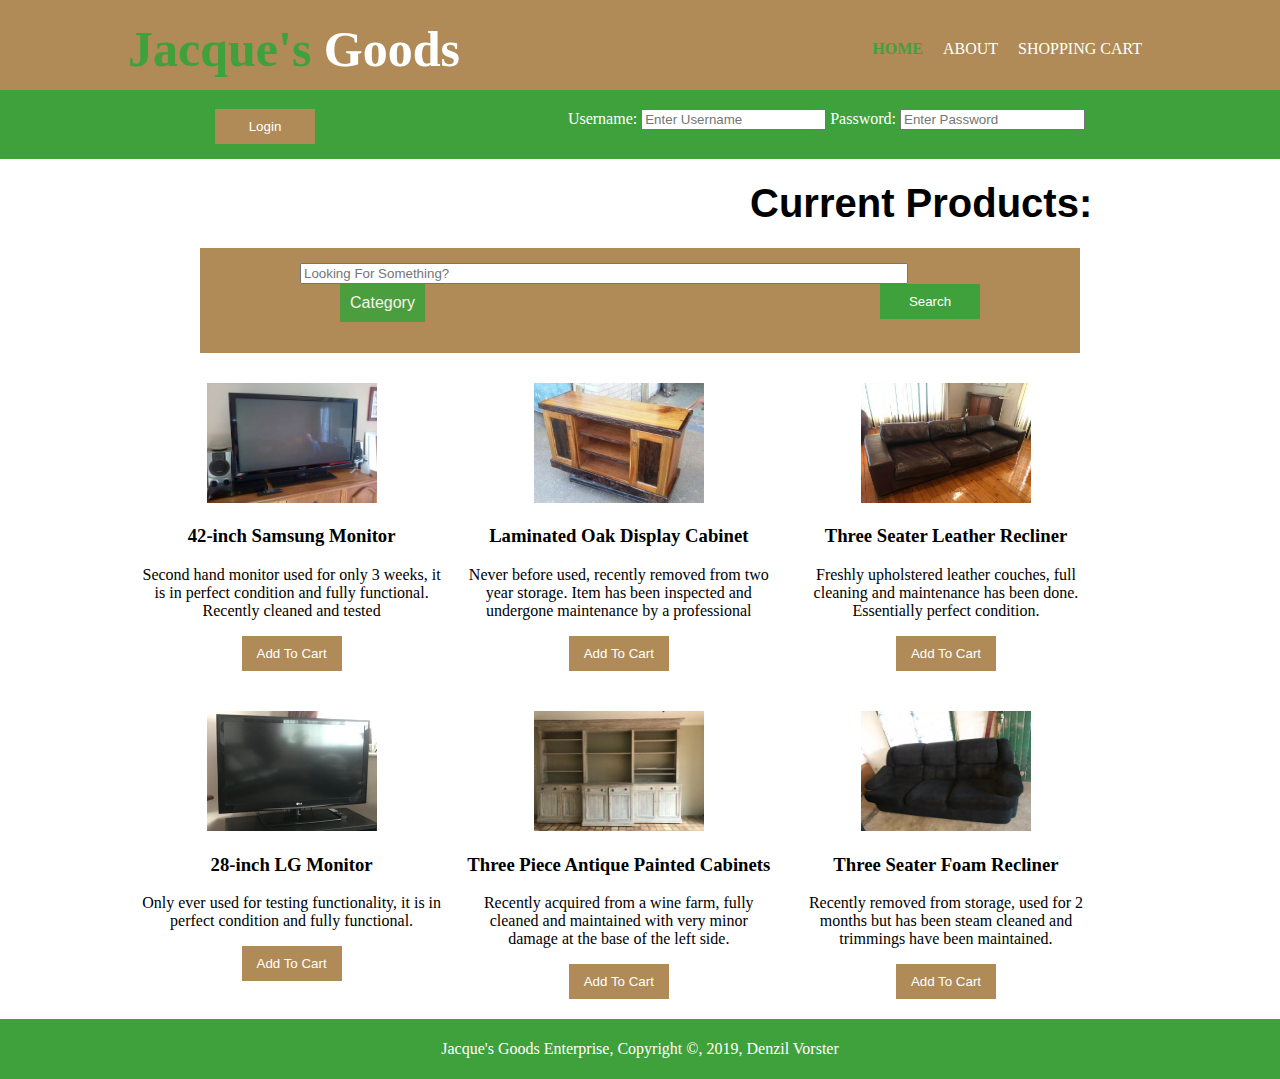
<file: index.html>
<!DOCTYPE html>
<html lang="en" dir="ltr">
  <head>
    <meta charset="utf-8">
    <meta name = "viewport" content = "width = device-width">
    <meta name = "description" content = "Come on in and take alook, theres bound to eb something cheap and useful even for you!">
    <meta name = "keyword" content = "sale, household, appliances, tools, hardware, second hand">
    <meta name = "author" content = "Denzil Vorster">
      <title>Jacque's Goods | Welcome</title>
    <link rel = "stylesheet" href = "./css/style.css">
  </head>
  
  <header>
      <div class = "container">
        <div id = "branding">
          <h1><span class = "highlight">Jacque's</span> Goods</h1>
         </div>
         <nav>
          <ul>
            <li class = "current"><a href = "index.html">Home</a></li>
            <li><a href = "about.html">About</a></li>
            <li><a href = "shoppingCart.html">Shopping Cart</a></li>
          </ul>
        </nav>
      </div>
    </header>
  
  <body>
    

	<section id = "loginSec">
			<div class = "dark">
				<button type = "submit" class = "loginButton">Login</button>
				<form>
					Username:
					<input type = "username" placeholder = "Enter Username" id = "usernameL">
					Password:
					<input type = "password" placeholder = "Enter Password" id = "passwordL">
				</form>
			</div>
	</section>
	<section id = "goodsTitle">
		<form>
			<h1>Current Products:<h1>
		</form>
	</section>
	<section id = "searchBar">
		<div class = "container">
			<input type = "text" placeholder = "Looking For Something?" id = "searchBox">
			<nav>
				<ul>
					<li><a href = "#">Category</a>
						<ul>
							<li><a href = "#">Appliances</a></li>
							<li><a href = "#">Furniture</a></li>
							<li><a href = "#">Hardware</a></li>
							<li><a href = "#">Tools</a></li>
						</ul>
					</li>
				</ul>
			</nav>
			<button type = "submit" class = "button_1">Search</button>
		</div>
    </section>
    <section id = "boxes">
      <div class = "container">
        <div class = "box">
          <img src = "./img/tv1.png">
          <h3>42-inch Samsung Monitor</h3>
          <p>Second hand monitor used for only 3 weeks, it is in perfect condition and fully functional. Recently cleaned and tested</p>
		  <button type = "submit" class = "addToCart">Add To Cart</button>
        </div>
        <div class = "box">
          <img src = "./img/cuboard1.png">
          <h3>Laminated Oak Display Cabinet</h3>
          <p>Never before used, recently removed from two year storage. Item has been inspected and undergone maintenance by a professional</p>
		  <button type = "submit" class = "addToCart">Add To Cart</button>
        </div>
        <div class = "box">
          <img src = "./img/couch1.png">
          <h3>Three Seater Leather Recliner</h3>
          <p>Freshly upholstered leather couches, full cleaning and maintenance has been done. Essentially perfect condition.</p>
		  <button type = "submit" class = "addToCart">Add To Cart</button>
        </div>
      </div>
    </section>
	
	<section id = "boxes">
      <div class = "container">
        <div class = "box">
          <img src = "./img/tv2.png">
          <h3>28-inch LG Monitor</h3>
          <p>Only ever used for testing functionality, it is in perfect condition and fully functional.</p>
		  <button type = "submit" class = "addToCart">Add To Cart</button>
        </div>
        <div class = "box">
          <img src = "./img/cuboard2.png">
          <h3>Three Piece Antique Painted Cabinets</h3>
          <p>Recently acquired from a wine farm, fully cleaned and maintained with very minor damage at the base of the left side.</p>
		  <button type = "submit" class = "addToCart">Add To Cart</button>
        </div>
        <div class = "box">
          <img src = "./img/couch2.png">
          <h3>Three Seater Foam Recliner</h3>
          <p>Recently removed from storage, used for 2 months but has been steam cleaned and trimmings have been maintained.</p>
		  <button type = "submit" class = "addToCart">Add To Cart</button>
        </div>
      </div>
    </section>
	
    <footer id = "homeFoot">
      <p>Jacque's Goods Enterprise, Copyright &copy, 2019, Denzil Vorster</p>
    </footer>
  </body>
</html>
</file>
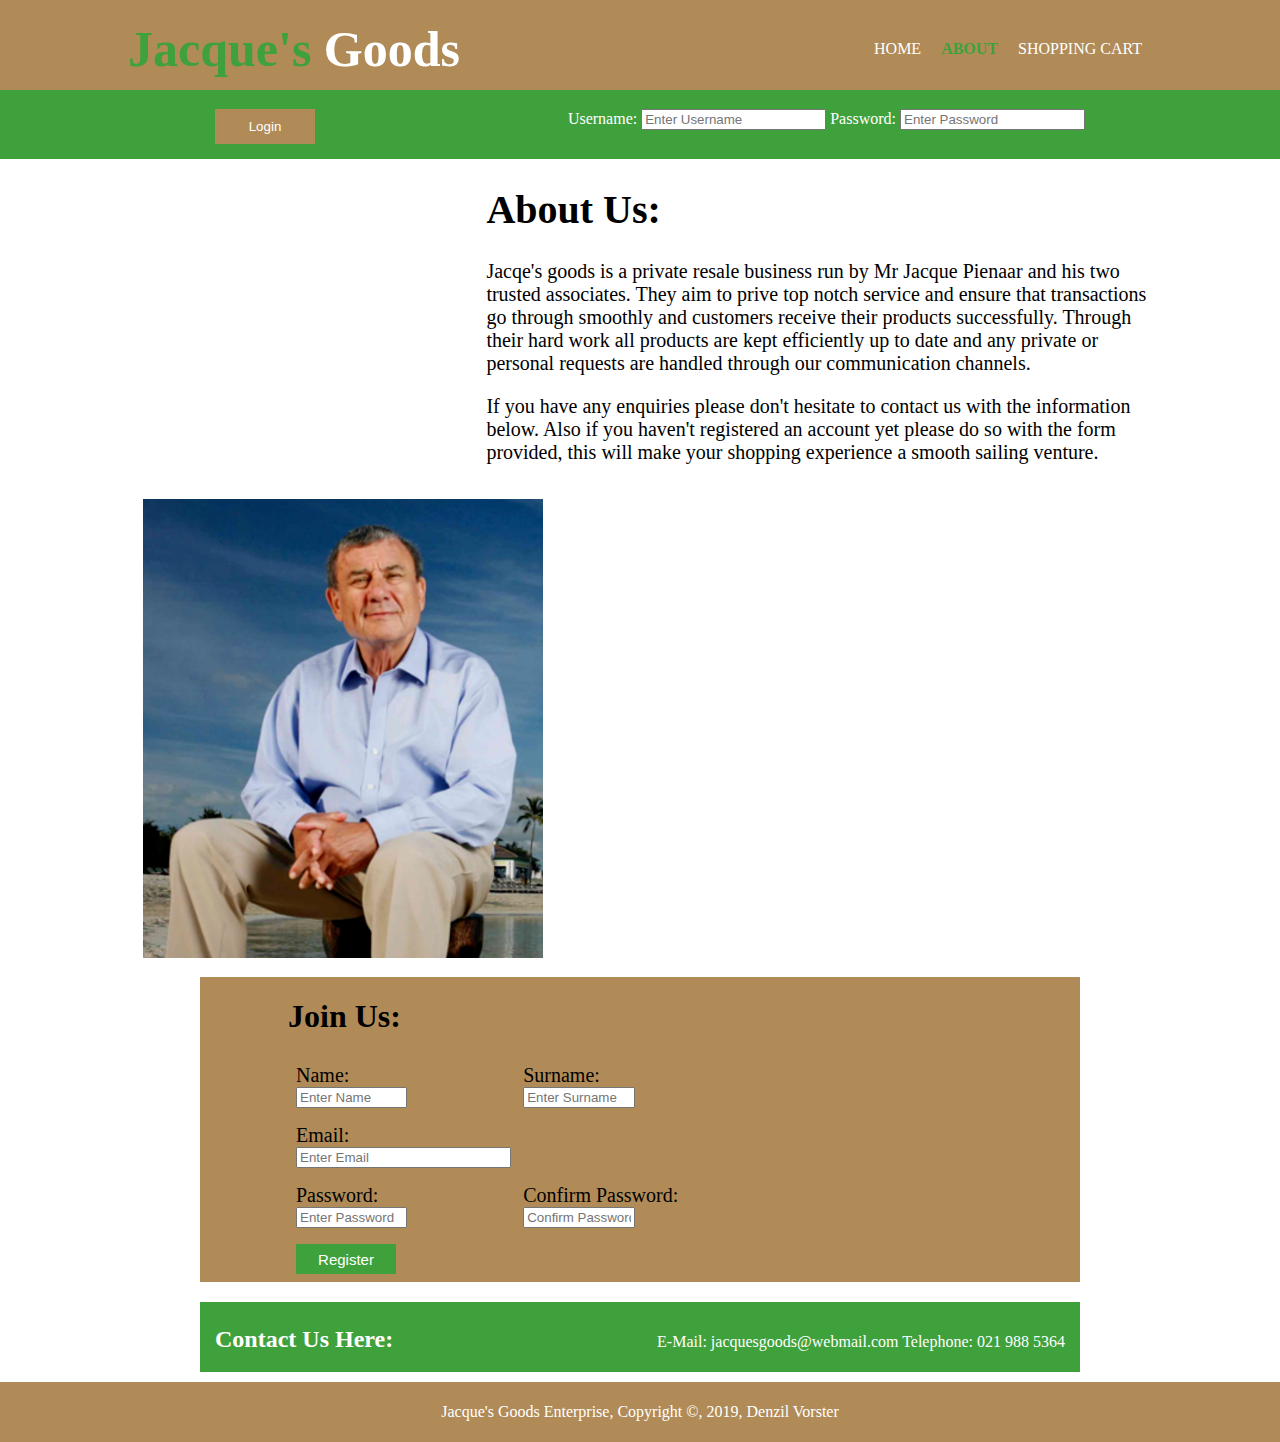
<file: about.html>
<!DOCTYPE html>
<html lang="en" dir="ltr">

<head>
  <meta charset="utf-8">
  <meta name="viewport" content="width = device-width">
  <meta name="description"
    content="Come on in and take alook, theres bound to eb something cheap and useful even for you!">
  <meta name="keyword" content="sale, household, appliances, tools, hardware, second hand">
  <meta name="author" content="Denzil Vorster">
  <title>Jacque's Goods | Welcome</title>
  <link rel="stylesheet" href="./css/style.css">
</head>

<header>
  <div class="container">
    <div id="branding">
      <h1><span class="highlight">Jacque's</span> Goods</h1>
    </div>
    <nav>
      <ul>
        <li><a href="index.html">Home</a></li>
        <li class="current"><a href="about.html">About</a></li>
        <li><a href="shoppingCart.html">Shopping Cart</a></li>
      </ul>
    </nav>
  </div>
</header>

<body>


  <section id="loginSec">
    <div class="dark">
      <button type="submit" class="loginButton">Login</button>
      <form>
        Username:
        <input type="username" placeholder="Enter Username" id="usernameL">
        Password:
        <input type="password" placeholder="Enter Password" id="passwordL">
      </form>
    </div>
  </section>

  <section id="main">
    <div class="container">
      <article id="main-col">
        <h1 class="page-title">About Us:</h1>
        <p>
          Jacqe's goods is a private resale business run by Mr Jacque Pienaar and his two trusted associates.
          They aim to prive top notch service and ensure that transactions go through smoothly and customers receive
          their products successfully.
          Through their hard work all products are kept efficiently up to date and any private or personal requests are
          handled through our communication channels.
        </p>
        <p>
          If you have any enquiries please don't hesitate to contact us with the information below.
          Also if you haven't registered an account yet please do so with the form provided, this will make your
          shopping experience a smooth sailing venture.
        </p>
      </article>

      <aside id="imageBox">
        <img src="./img/jacque.png">
      </aside>
    </div>
  </section>

  <section id="join">
    <div class="container">
      <form class="register" name="registration" method="post">
        <h1 class="page-title">Join Us:</h1>

        <div class="row">
          <div class="column">
            <Label>Name:</Label><br>
            <input type="text" name="name" class="textInput" placeholder="Enter Name">
            <div id="name error" class="val_error"></div>
          </div>
          <div class="column">
            <Label>Surname:</Label><br>
            <input type="text" name="surname" class="textInput" placeholder="Enter Surname">
            <div id="surname error" class="val_error"></div>
          </div>
        </div>

        <div class="email">
          <Label>Email:</Label><br>
          <input type="email" name="email" class="textInput" placeholder="Enter Email">
          <div id="email error" class="val_error"></div>
        </div>

        <div class="row">
          <div class="column">
            <Label>Password:</Label><br>
            <input type="password" name="password" class="textInput" placeholder="Enter Password">
            <div id="password error" class="val_error"></div>
          </div>
          <div class="column">
            <Label>Confirm Password:</Label><br>
            <input type="password" name="confirmPassword" class="textInput" placeholder="Confirm Password"><br>
            <div id="confirm password error" class="val_error"></div>
          </div>
        </div>

        <div class="button">
          <button type="submit" class="buttonReg" name="registerB" onclick="Validation()">Register</button>
        </div>

      </form>
    </div>
  </section>

  <section id="contactSec">
    <div class="dark">
      <h1>Contact Us Here:</h1>
      <p>E-Mail: jacquesgoods@webmail.com Telephone: 021 988 5364</p>
    </div>
  </section>

  <footer id="aboutFoot">
    <p>Jacque's Goods Enterprise, Copyright &copy, 2019, Denzil Vorster</p>
  </footer>
</body>
</html>
</file>
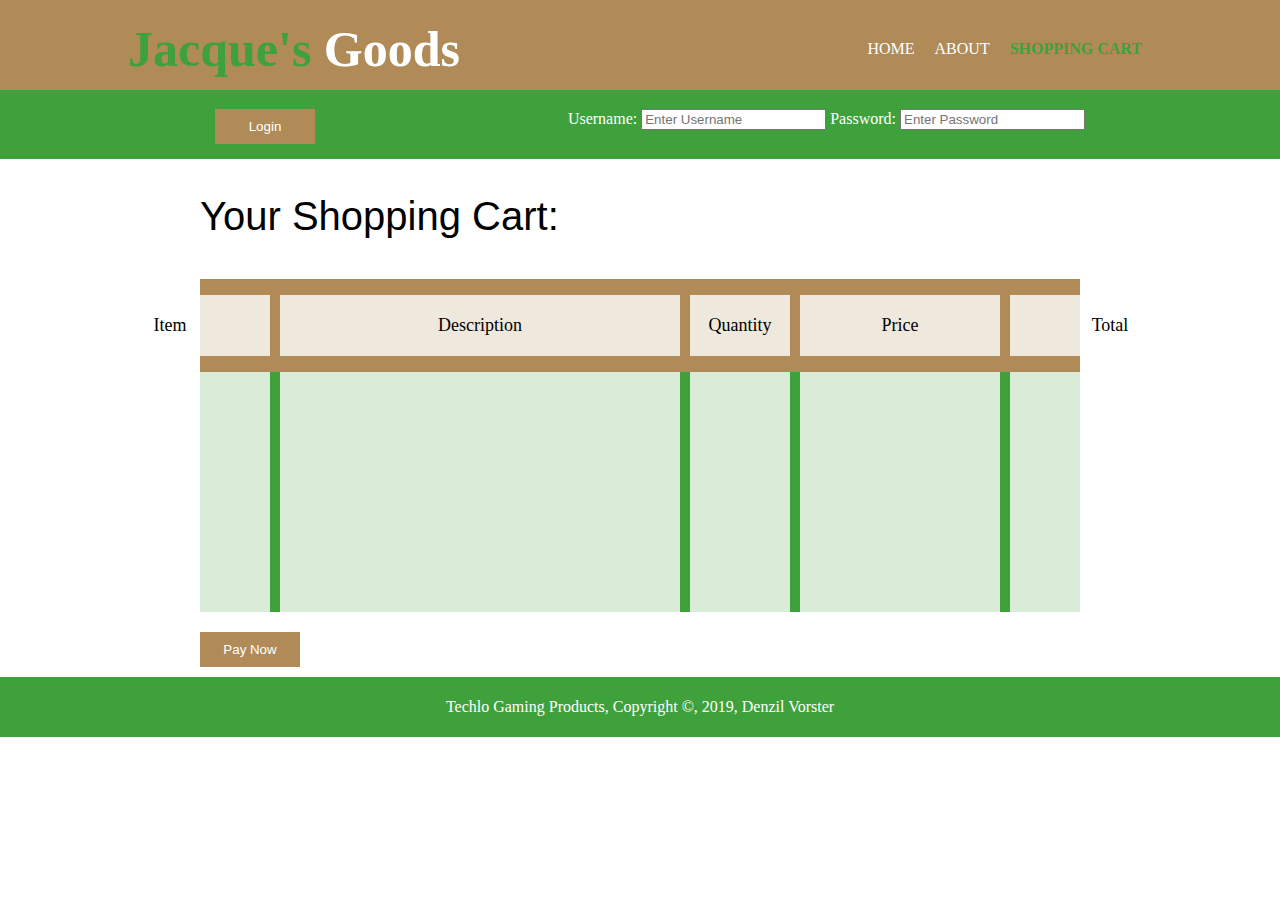
<file: shoppingCart.html>
<!DOCTYPE html>
<html lang="en" dir="ltr">
  <head>
    <meta charset="utf-8">
    <meta name = "viewport" content = "width = device-width">
    <meta name = "description" content = "Come on in and take alook, theres bound to eb something cheap and useful even for you!">
    <meta name = "keyword" content = "sale, household, appliances, tools, hardware, second hand">
    <meta name = "author" content = "Denzil Vorster">
      <title>Jacque's Goods | Welcome</title>
    <link rel = "stylesheet" href = "./css/style.css">
  </head>
  
  <header>
      <div class = "container">
        <div id = "branding">
          <h1><span class = "highlight">Jacque's</span> Goods</h1>
         </div>
         <nav>
          <ul>
            <li><a href = "index.html">Home</a></li>
            <li><a href = "about.html">About</a></li>
            <li class = "current"><a href = "shoppingCart.html">Shopping Cart</a></li>
          </ul>
        </nav>
      </div>
    </header>
  
  <body>
    

	<section id = "loginSec">
			<div class = "dark">
				<button type = "submit" class = "loginButton">Login</button>
				<form>
					Username:
					<input type = "username" placeholder = "Enter Username" id = "usernameL">
					Password:
					<input type = "password" placeholder = "Enter Password" id = "passwordL">
				</form>
			</div>
	</section>

	<section id = "cartTitle">
		<form>
			<p>Your Shopping Cart:<p>
		</form>
	</section>
	
	<section id = "cartBar">
		<div class="grid-container">
			<div>Item</div>
			<div>Description</div>
			<div>Quantity</div>  
			<div>Price</div>
			<div>Total</div>
		</div>
	</section>
	
	<section id = "cartList">
		<div class="grid-container1">
			<div></div>
			<div></div>
			<div></div>  
			<div></div>
			<div></div>
		</div>
		<div class="grid-container1">
			<div></div>
			<div></div>
			<div></div>  
			<div></div>
			<div></div>
		</div>
		<div class="grid-container1">
			<div></div>
			<div></div>
			<div></div>  
			<div></div>
			<div></div>
		</div>
		<div class="grid-container1">
			<div></div>
			<div></div>
			<div></div>  
			<div></div>
			<div></div>
		</div>
		<div class="grid-container1">
			<div></div>
			<div></div>
			<div></div>  
			<div></div>
			<div></div>
		</div>
		<div class="grid-container1">
			<div></div>
			<div></div>
			<div></div>  
			<div></div>
			<div></div>
		</div>
	</section>
	
	<section id = "paySec">
		<button type = "submit" class = "payButton">Pay Now</button>
	</section>

    <footer>
      <p>Techlo Gaming Products, Copyright &copy, 2019, Denzil Vorster</p>
    </footer>
  </body>
</html>
</file>
<file: css/style.css>
body{
  font: 15px/1.5 Arial, Helvetica. sans-serif;
  padding:0;
  margin:0;
  background-color: #ffffff;
}

/* Global */
.container{
  width: 80%;
  margin:auto;
  overflow:hidden;
}

.dark{
  padding: 15px;
  background:#3fa13b;
  color: #ffffff;
}

/* Header */
header{
  background: #b08b58;
  color: #ffffff;
  padding-top: 20px;
  padding-bottom: 0px;
  min-height: 70px;
  max-height: 70px;
  border-bottom: #3fa13b 4px solid;
}

header a{
  color: #ffffff;
  text-decoration: none;
  text-transform: uppercase;
  font-size: 16px;
}

header ul{
  margin: 0;
  padding: 0;
}

header li{
  float: left;
  display: inline;
  padding: 0 10px 0 10px;
}

header h1{
	font-size: 50px;
}

header #branding{
  float: left;
}

header #branding h1{
  margin: 0;
}

header nav{
  float: right;
  margin-top: 20px;
}

header .highlight, header .current a{
  color: #3fa13b;
  font-weight: bold;
}

header a:hover{
  color: #cccccc;
  font-weight: bold;
}

#loginSec form{
	float: right;
	margin-right: 180px;
}

#loginSec button{
	margin-left: 200px; 
	border: 0;
	height: 35px;
	width: 100px;
	background-color: #b08b58;
	color: #ffffff;
}

#goodsTitle h1{
	font-size: 40px;
	text-align: centre;
	margin-left: 750px;
	line-height: 35px;
	font-family: arial;
}

/* searchBar */
#searchBar{
  padding: 15px;
  color: #ffffff;
  background: #b08b58;
  z-index: 100;
  margin-left: 200px;
  margin-right: 200px;
}

#searchBar input{
	float: left;
	width: 600px;
}

#searchBar nav ul{
	margin-top: 0px;
	float: left;
}

#searchBar nav ul li{
	float: left;
	list-style: none;
	position: relative;
	opacity: .9;
	text-align: centre;
}

#searchBar nav ul li a{
	display: block;
	font-family: Arial;
	color: #ffffff;
	font-size: 16px;
	text-decoration: none;
	padding: 10px;
	background-color: #3fa13b;
}

#searchBar nav ul li ul{
	display: none;
	position: absolute;
	background-color: #3fa13b;
	padding: 6px;
	border-radus: 0px 0px 4px 4px;
}

#searchBar nav ul li:hover ul{
	display: block;
}


#searchBar nav ul li ul li{
		width: 180px;
		border-radus: 4px;
}

#searchBar nav ul li ul li a{
		padding: 10px;
}

#searchBar nav ul li ul li a:hover{
		background-color: #86ee88;
		
}

#searchBar button{
  border: 0;
  height: 35px;
  width: 100px;
  margin-left: 12px;
  background-color: #3fa13b;
  color: #ffffff;
  float: right;
}

#boxes{
  margin-top: 20px;
  background-color: #ffffff;
}

#boxes .box{
  float:left;
  text-align: center;
  width: 30%;
  padding: 10px;
}

#boxes .box img{
  width: 170px;
  height: 120px;
  border-color: black;
  border-width: 6px;;
}

#boxes button{ 
	border: 0;
	height: 35px;
	width: 100px;
	background-color: #b08b58;
	color: #ffffff;
}

#main-col{
  float: right;
  width: 65%;
}

#main-col h1{
	font-size: 40px;
	font-style: underline;
}

#main-col p{
	font-size: 20px;
}

#imageBox{
  float: left;
	padding: 15px;
}

#contactSec{
	margin-top: 10px;
	margin-left: 200px;
	margin-right: 200px;
	height: 70px;
	background-color: #3fa13b;
}

#contactSec h1{
	margin-top: 9px;
	font-size: 24px;
	float: left;
}

#contactSec p{
	font-size: 16px;
	float:right;
}

#cartTitle p{
	font-size: 40px;
	float: left;
	line-height: 35px;
	font-family: arial;
	margin-left: 200px;
}

#paySec button{
	margin-left: 200px; 
	border: 0;
	height: 35px;
	width: 100px;
	background-color: #b08b58;
	color: #ffffff;
	margin-top: 20px;
}

.grid-container {
	display: grid;
	grid-template-columns: 200px 400px 100px 200px 200px;
	grid-gap: 10px;
	background-color: #b08b58;
	padding: 16px;
	margin-top: 120px;
	margin-left: 200px;
	margin-right: 200px;
	justify-content: center;
}

.grid-container > div {
  background-color: rgba(255, 255, 255, 0.8);
  text-align: center;
  padding: 20px 0;
  font-size: 18px;
}

.grid-container1 {
	display: grid;
	grid-template-columns: 200px 400px 100px 200px 200px;
	grid-gap: 10px;
	background-color: #3fa13b;
	margin-left: 200px;
	margin-right: 200px;
	justify-content: center;
}

.grid-container1 > div {
  background-color: rgba(255, 255, 255, 0.8);
  text-align: center;
  padding: 20px 0;
  font-size: 18px;
}

/* register */
.column{
  float: left;
  width: 30%;
  margin: 8px;
}

.row:after{
  content: "";
  display: table;
  clear: both;
}

.email{
  width: 30%;
  margin: 8px;
}

.column input{
  width: 49%;
}

.email input{
  width: 98%;
}

#join{
	background-color: #b08b58;
	margin-bottom: 20px;
	margin-left: 200px;
	margin-right: 200px;
}

#join button{
  float: left;
  border: 0;
  margin: 8px;
  width: 100px;
  height: 30px;
  font-size: 15px;
  background-color: #3fa13b;
  color: #ffffff;
}

#join Label{
  font-size: 20px;
}

/* footer */
footer{
  padding: 5px;
  margin-top: 10px;
  color: #ffffff;
  background-color: #3fa13b;
  text-align: center;
}

#homeFoot{
  padding: 5px;
  margin-top: 10px;
  color: #ffffff;
  background-color: #3fa13b;
  text-align: center;
}

#aboutFoot{
  padding: 5px;
  margin-top: 10px;
  color: #ffffff;
  background-color: #b08b58;
  text-align: center;
}

/* Media Queries */
@media(max-width: 768px){
  header #branding,
  header nav,
  header nav li,
  #searchBar h1,
  #searchBar form,
  #boxes .box,
  article#main-col,
  aside#login{
    float: none;
    text-align: center;
    width: 100%;
  }

  header{
    padding-bottom: 20px;
  }

  #showcase h1{
    margin-top: 40px;
  }

  #searchBar button, #login button{
    display: block;
    width: 100%;
  }

  #searchBar form input[type = "Email"], #login input{
    width: 100%;
    margin-bottom: 5px;
  }

  .column {
    width: 100%;
  }

  .email {
    width: 100%;
  }
}
</file>
